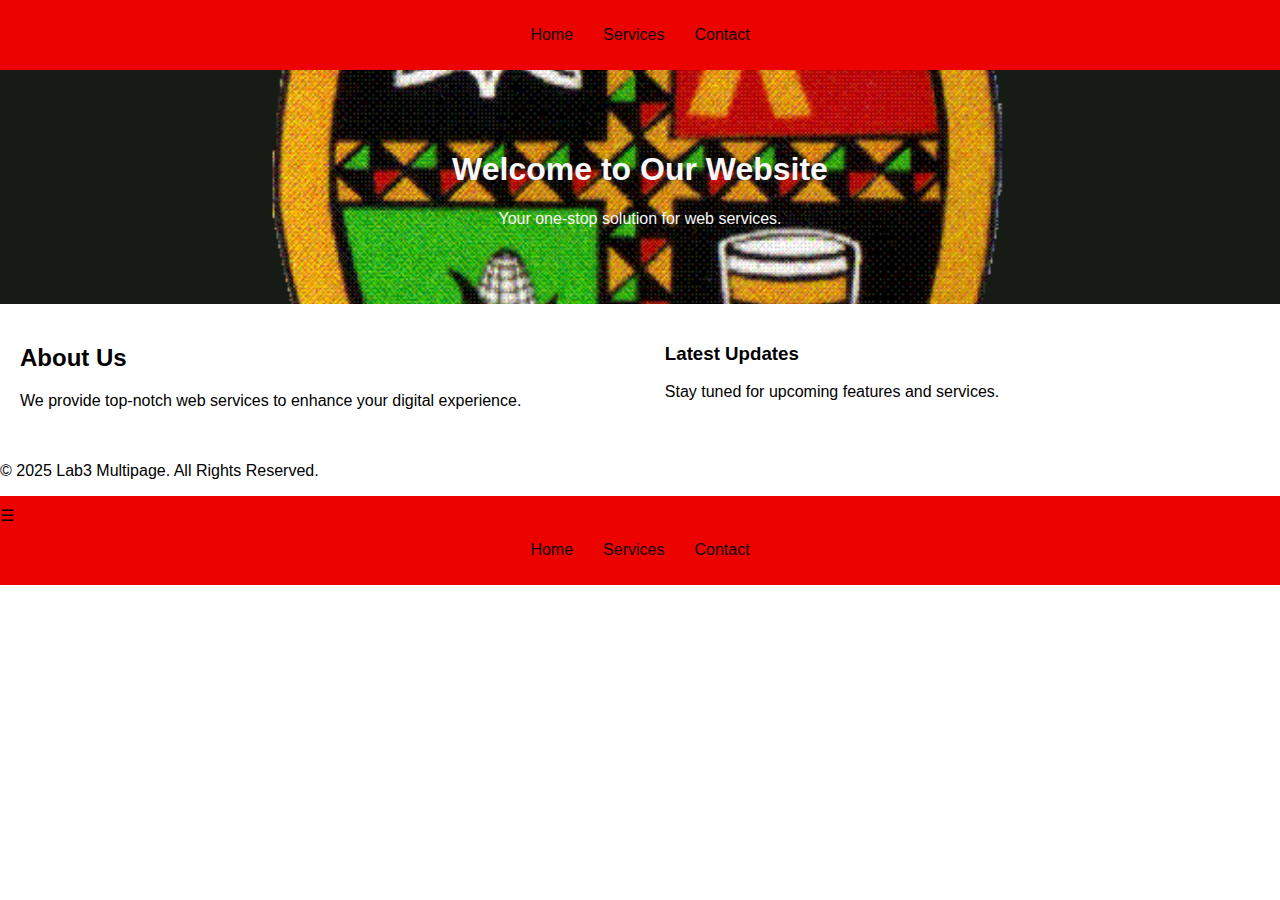
<file: index.html>
<!DOCTYPE html>
<html lang="en">
<head>
    <meta charset="UTF-8">
    <meta name="viewport" content="width=device-width, initial-scale=1.0">
    <title>Home - Lab3 Multipage</title>
    <link rel="stylesheet" href="style.css">
</head>
<body>
    <header>
        <nav>
            <ul>
                <li><a href="index.html">Home</a></li>
                <li><a href="services.html">Services</a></li>
                <li><a href="contact.html">Contact</a></li>
            </ul>
        </nav>
    </header>
    
    <section class="hero">
        <h1>Welcome to Our Website</h1>
        <p>Your one-stop solution for web services.</p>
    </section>

    <main class="home-container">
        <section class="intro">
            <h2>About Us</h2>
            <p>We provide top-notch web services to enhance your digital experience.</p>
        </section>
        <aside class="sidebar">
            <h3>Latest Updates</h3>
            <p>Stay tuned for upcoming features and services.</p>
        </aside>
    </main>

    <footer>
        <p>&copy; 2025 Lab3 Multipage. All Rights Reserved.</p>
    </footer>
</body>
</html>
<header>
    <nav>
        <div class="hamburger">&#9776;</div>
        <ul>
            <li><a href="index.html">Home</a></li>
            <li><a href="services.html">Services</a></li>
            <li><a href="contact.html">Contact</a></li>
        </ul>
    </nav>
</header>
</file>
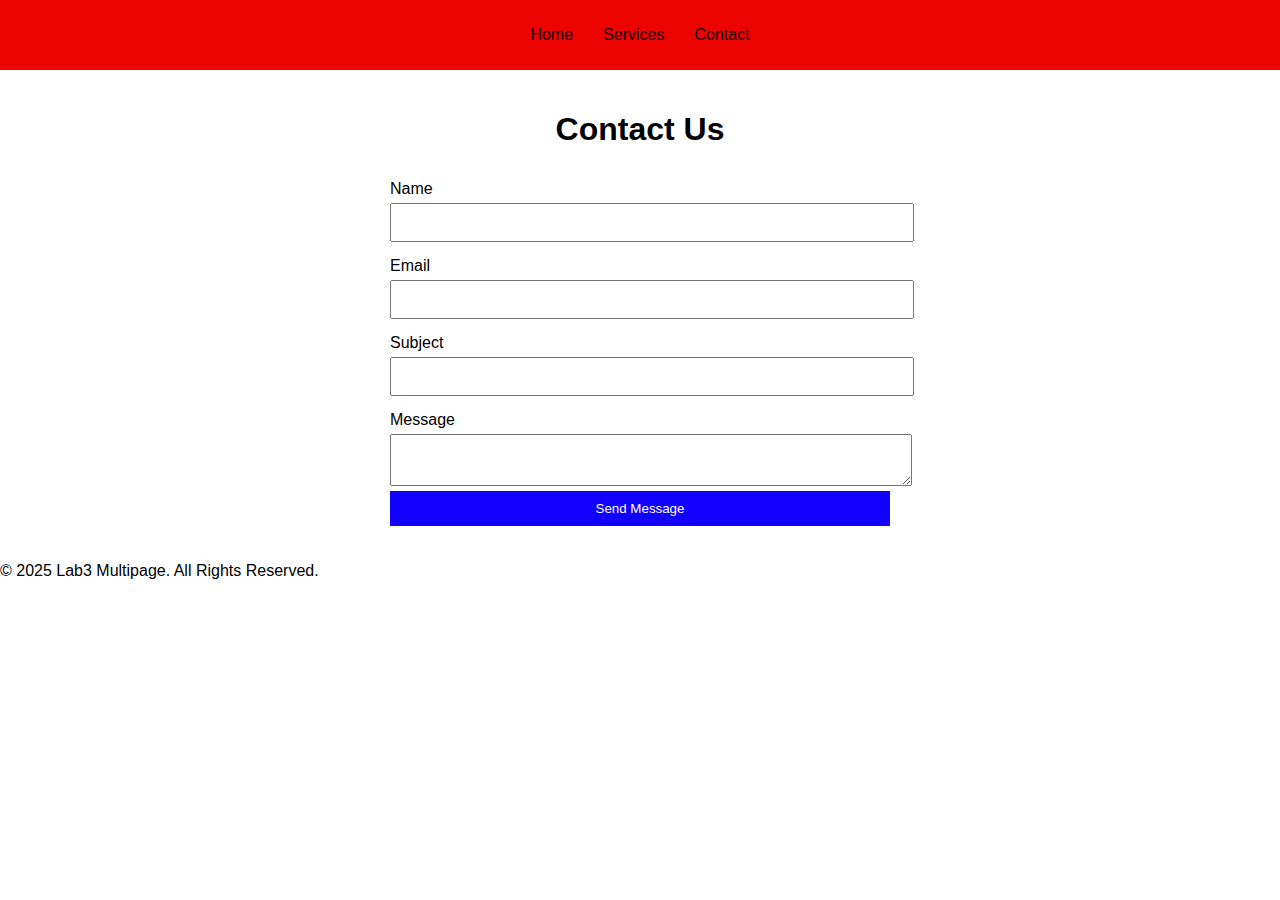
<file: contact.html>
<!DOCTYPE html>
<html lang="en">
<head>
    <meta charset="UTF-8">
    <meta name="viewport" content="width=device-width, initial-scale=1.0">
    <title>Contact - Lab3 Multipage</title>
    <link rel="stylesheet" href="style.css">
</head>
<body>
    <header>
        <nav>
            <ul>
                <li><a href="index.html">Home</a></li>
                <li><a href="services.html">Services</a></li>
                <li><a href="contact.html">Contact</a></li>
            </ul>
        </nav>
    </header>

    <main class="contact-container">
        <h1>Contact Us</h1>
        <form>
            <label for="name">Name</label>
            <input type="text" id="name" name="name" required>
            
            <label for="email">Email</label>
            <input type="email" id="email" name="email" required>
            
            <label for="subject">Subject</label>
            <input type="text" id="subject" name="subject" required>
            
            <label for="message">Message</label>
            <textarea id="message" name="message" required></textarea>
            
            <button type="submit">Send Message</button>
        </form>
    </main>

    <footer>
        <p>&copy; 2025 Lab3 Multipage. All Rights Reserved.</p>
    </footer>
</body>
</html>
</file>
<file: style.css>
/* General Styles */
body {
    font-family: Arial, sans-serif;
    margin: 0;
    padding: 0;
}

header {
    background-color: #ed0202;
    padding: 10px 0;
}

nav ul {
    display: flex;
    justify-content: center;
    list-style: none;
    padding: 0;
}

nav ul li {
    margin: 0 15px;
}

nav ul li a {
    color: rgb(14, 1, 1);
    text-decoration: none;
}

/* Hero Section */
.hero {
    background: url('images/picture-2214-1440405678.gif') no-repeat center center/cover;
    color: rgb(248, 247, 249);
    text-align: center;
    padding: 60px 20px;
}

/* Flexbox Layout */
.home-container {
    display: flex;
    justify-content: space-between;
    padding: 20px;
}

.intro, .sidebar {
    width: 48%;
}

/* Services Grid */
.services-container {
    text-align: center;
    padding: 20px;
}

.services-grid {
    display: grid;
    grid-template-columns: repeat(auto-fit, minmax(200px, 1fr));
    gap: 20px;
    padding: 20px;
}

.service-card {
    background: #ed0404;
    padding: 15px;
    text-align: center;
    border-radius: 8px;
    transition: transform 0.3s;
}

.service-card:hover {
    transform: scale(1.05);
}

/* Contact Form */
.contact-container {
    text-align: center;
    padding: 20px;
}

form {
    max-width: 500px;
    margin: auto;
    display: flex;
    flex-direction: column;
}

form label {
    text-align: left;
    margin-top: 10px;
}

form input, form textarea {
    width: 100%;
    padding: 10px;
    margin: 5px 0;
}

button {
    background: #1100ff;
    color: white;
    padding: 10px;
    border: none;
    cursor: pointer;
    transition: background 0.3s;
}

button:hover {
    background: #0056b3;
}

/* Responsive Design */
@media (max-width: 1024px) {
    .home-container {
        flex-direction: column;
        text-align: center;
    }

    .intro, .sidebar {
        width: 100%;
    }
}

@media (max-width: 768px) {
    .services-grid {
        grid-template-columns: repeat(2, 1fr);
    }
}

@media (max-width: 480px) {
    .services-grid {
        grid-template-columns: 1fr;
    }
}
.services-grid {
    display: grid;
    grid-template-columns: repeat(auto-fit, minmax(250px, 1fr));
    gap: 20px;
    padding: 20px;
}

.service-card {
    background: #f9f9f9;
    border-radius: 10px;
    padding: 20px;
    text-align: center;
    box-shadow: 0 4px 8px rgba(0, 0, 0, 0.1);
    transition: transform 0.3s ease;
}

.service-card:hover {
    transform: translateY(-5px);
}

.service-card img {
    width: 100%;  /* Ensures the image scales properly */
    max-width: 200px;  /* Prevents it from getting too large */
    height: 150px;  /* Keeps images uniform */
    object-fit: cover;  /* Ensures consistent cropping */
    border-radius: 8px;
    margin-bottom: 15px;
}
</file>
